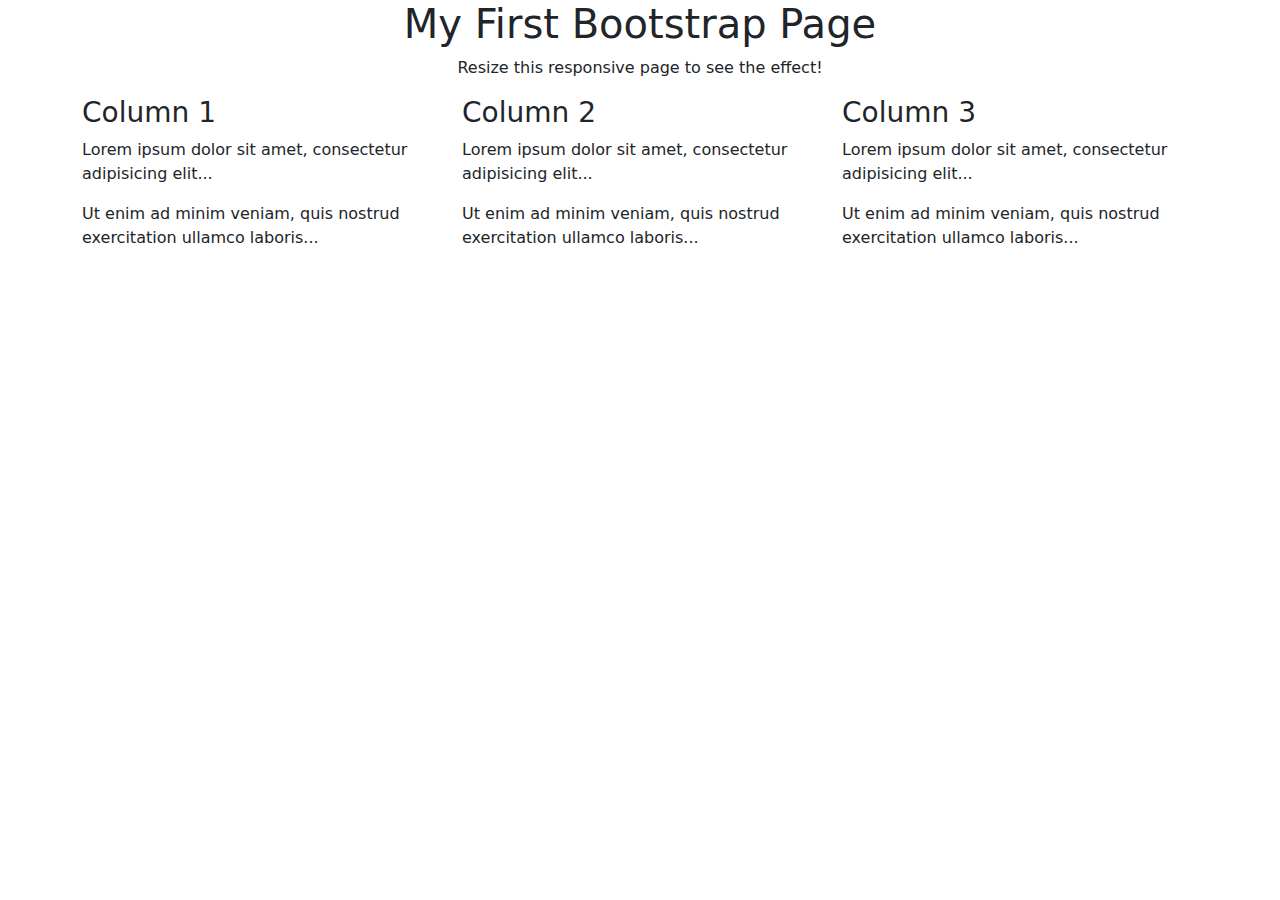
<file: Classproject1/Index.html>
<!DOCTYPE html>
 <html lang="en">
<head>
    <title>Bootstrap Example - Responsive Web Page</title> 
    <meta charset="utf-8">
    <meta name="viewport" content="width=device-width, initial-scale=1">
    <link href="https://cdn.jsdelivr.net/npm/bootstrap@5.3.3/dist/css/bootstrap.min.css"rel="stylesheet"> 
    <script src="https://cdn.jsdelivr.net/npm/bootstrap@5.3.3/dist/js/bootstrap.bundle.min.js"></script>
</head>
<body>

<div class="jumbotron text-center"> 
    <h1>My First Bootstrap Page</h1>
    <p>Resize this responsive page to see the effect!</p>
</div>

  <div class="container">

    <div class="row">
    <div class="col-sm-4"> 
        <h3>Column 1</h3>
        <p>Lorem ipsum dolor sit amet, consectetur adipisicing elit...</p> 
        <p>Ut enim ad minim veniam, quis nostrud exercitation ullamco laboris...</p>
    </div>

    <div class="col-sm-4">
        <h3>Column 2</h3>
        <p>Lorem ipsum dolor sit amet, consectetur adipisicing elit...</p> 
        <p>Ut enim ad minim veniam, quis nostrud exercitation ullamco laboris...</p>
</div>

<div class=" col-sm-4">
    <h3>Column 3</h3>
    <p>Lorem ipsum dolor sit amet, consectetur adipisicing elit...</p> 
    <p>Ut enim ad minim veniam, quis nostrud exercitation ullamco laboris...</p>
</div>

</div> 
</div>
</body> 
</html>
</file>
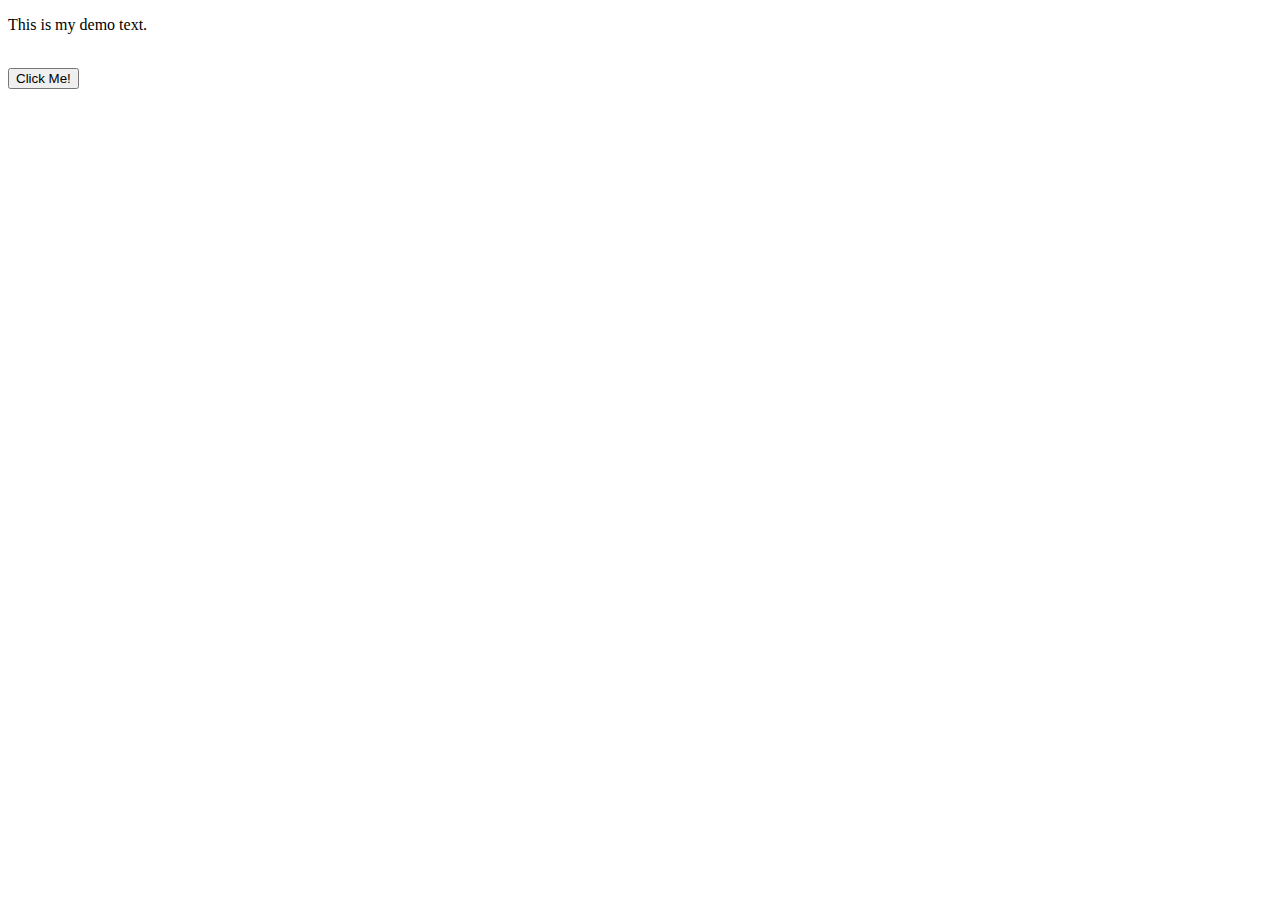
<file: Classproject2/Index.html>
<!DOCTYPE html>
<html lang="en">
    <head>
        <title>JS Examples</title>
    </head>
    <body>
        <p id="demo">
            This is my demo text.
        </p>
        <br>

        <button onclick="changeText()">Click Me!</button>

        <script type="text/javascript">
            function changeText() {
                document.getElementById("demo").innerHTML = "My new update text.";
                
                window.alert("The text was dynamically updated!");
            }
        </script>
    </body>
</html>
</file>
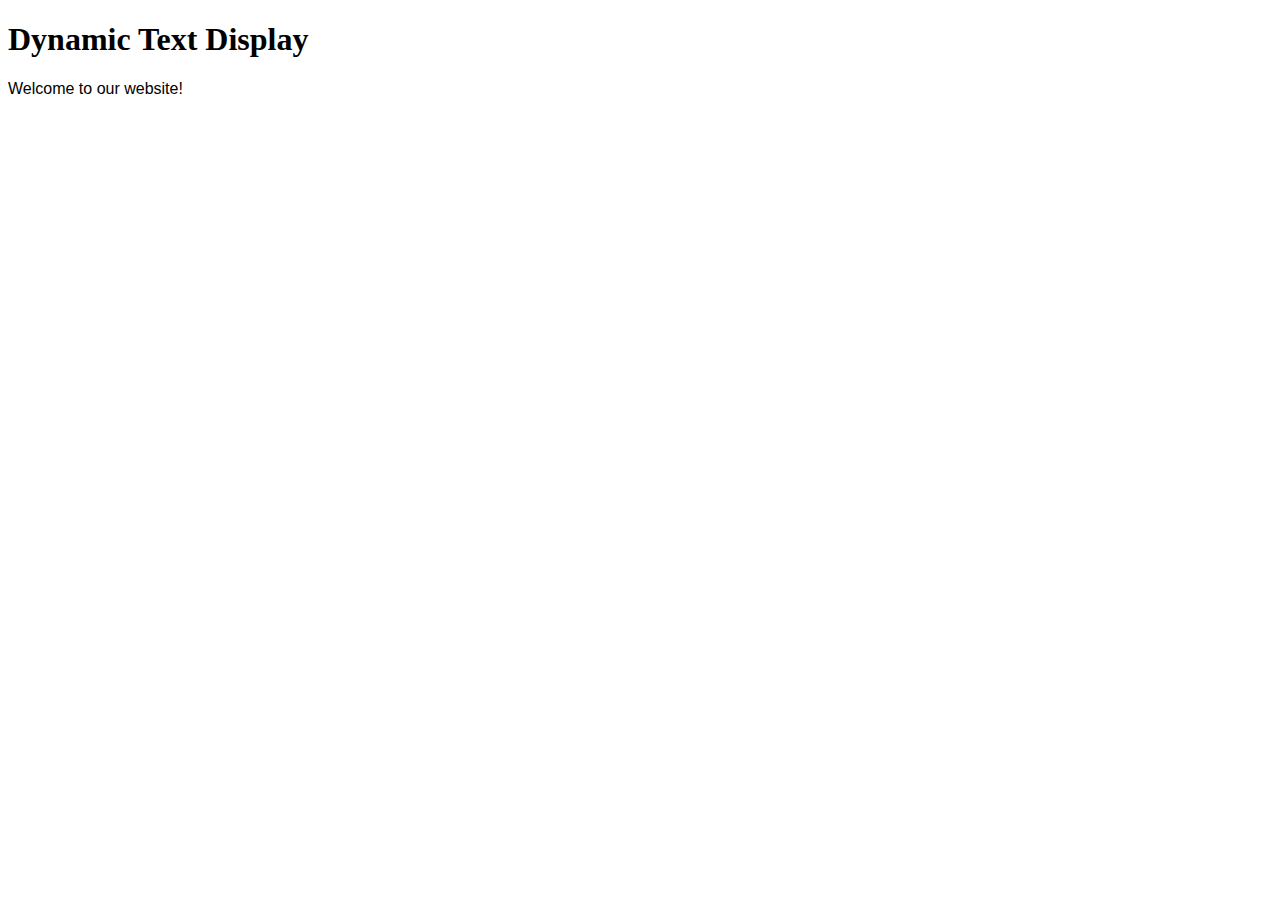
<file: HW10/index.html>
<!DOCTYPE html>
<html lang="en">
    <head>
        <meta charset="UTF-8">
        <meta name="viewport" content="width=device-width, initial-scale=1.0">
        <title>Dynamic Text with Loop and Array</title>
        <style>
            .dynamic-text {
                font-family: Arial, sans-serif;
                margin: 5px 0;
            }
        </style>
    </head>
    <body>
        <h1>Dynamic Text Display</h1>
        <!-- Container for dynamic text -->
         <div id="text-container"></div>

         <script src="js/index.js"></script>
    </body>
</html>
</file>
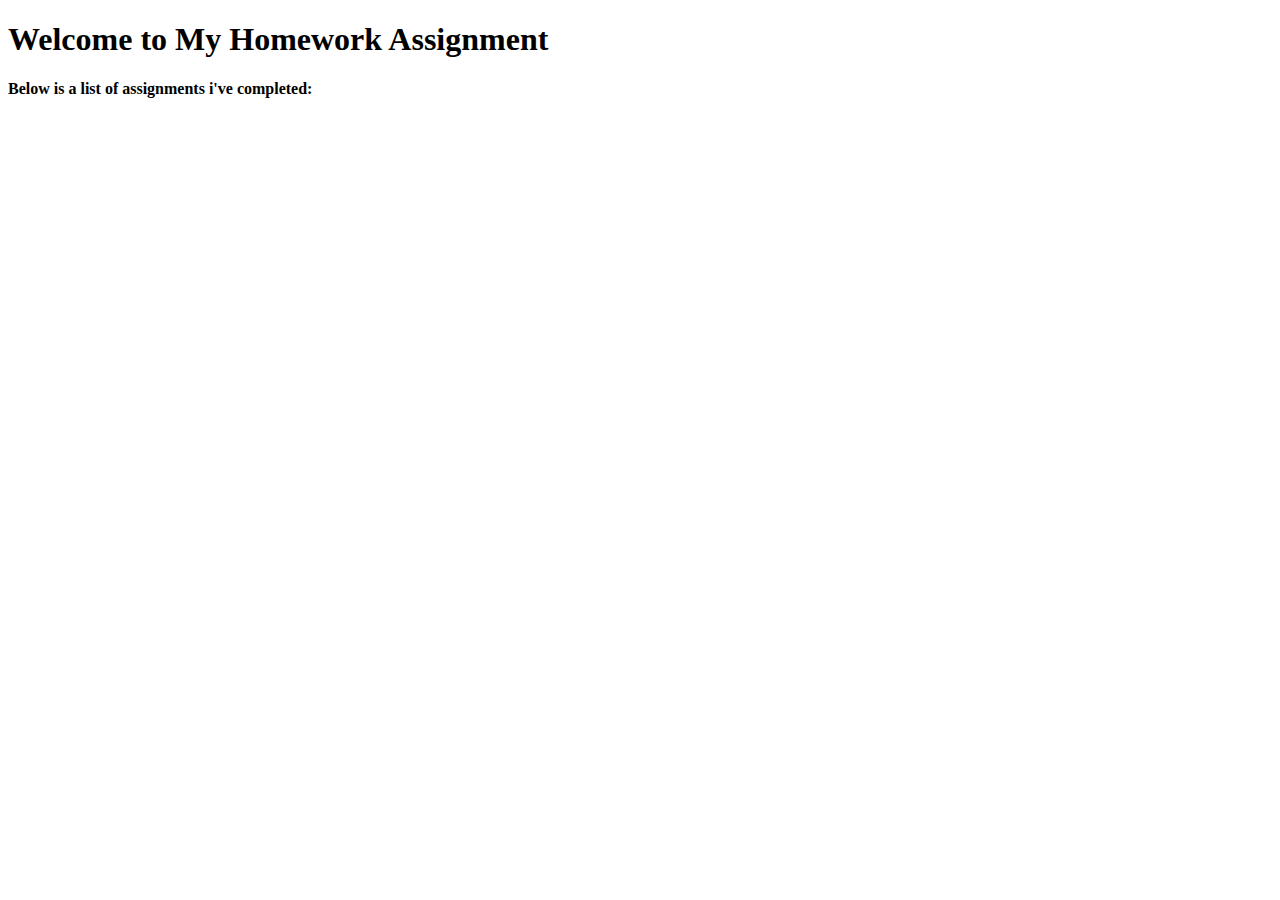
<file: HW2/index.html>
<!DOCTYPE html>
<html lang="en">
  <head>
    <title>Homewqork assigments</title>
  </head>
  <body>
    <h1>Welcome to My Homework Assignment</h1>
    <h4>Below is a list of assignments i've completed:</h4>
    <nav>

    </nav>
    
  </body>
  </html>
</file>
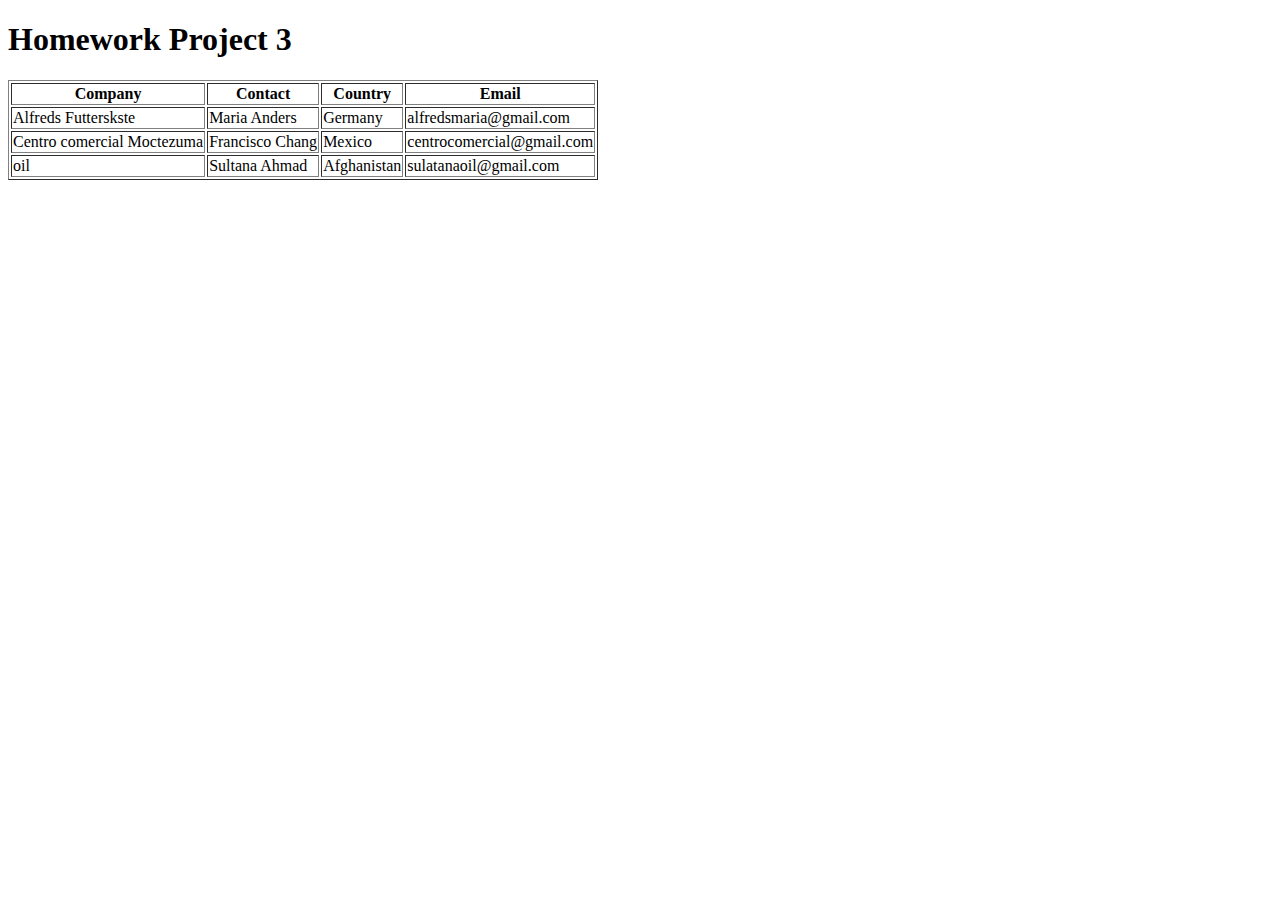
<file: HW3/index.html>
<!DOCTYPE html>
<html>
    <head>
        <title>Homework Project 3</title>
    </head>
    <body>
        <h1>Homework Project 3</h1>
       <table border="1">
          <tr>
            <th>Company</th>
            <th>Contact</th>
            <th>Country</th>
            <th>Email</th>
          </tr>
          <tr>
            <td>Alfreds Futterskste</td>
            <td>Maria Anders</td>
            <td>Germany</td>
            <td>alfredsmaria@gmail.com</td>
          </tr>
          <tr>
            <td>Centro comercial Moctezuma</td>
            <td>Francisco Chang</td>
            <td>Mexico</td>
            <td>centrocomercial@gmail.com</td>
          </tr>

          <tr>
            <td>oil</td>
            <td>Sultana Ahmad</td>
            <td>Afghanistan</td>
            <td>sulatanaoil@gmail.com</td>
          </tr>
       </table>
    </body>
</html>
</file>
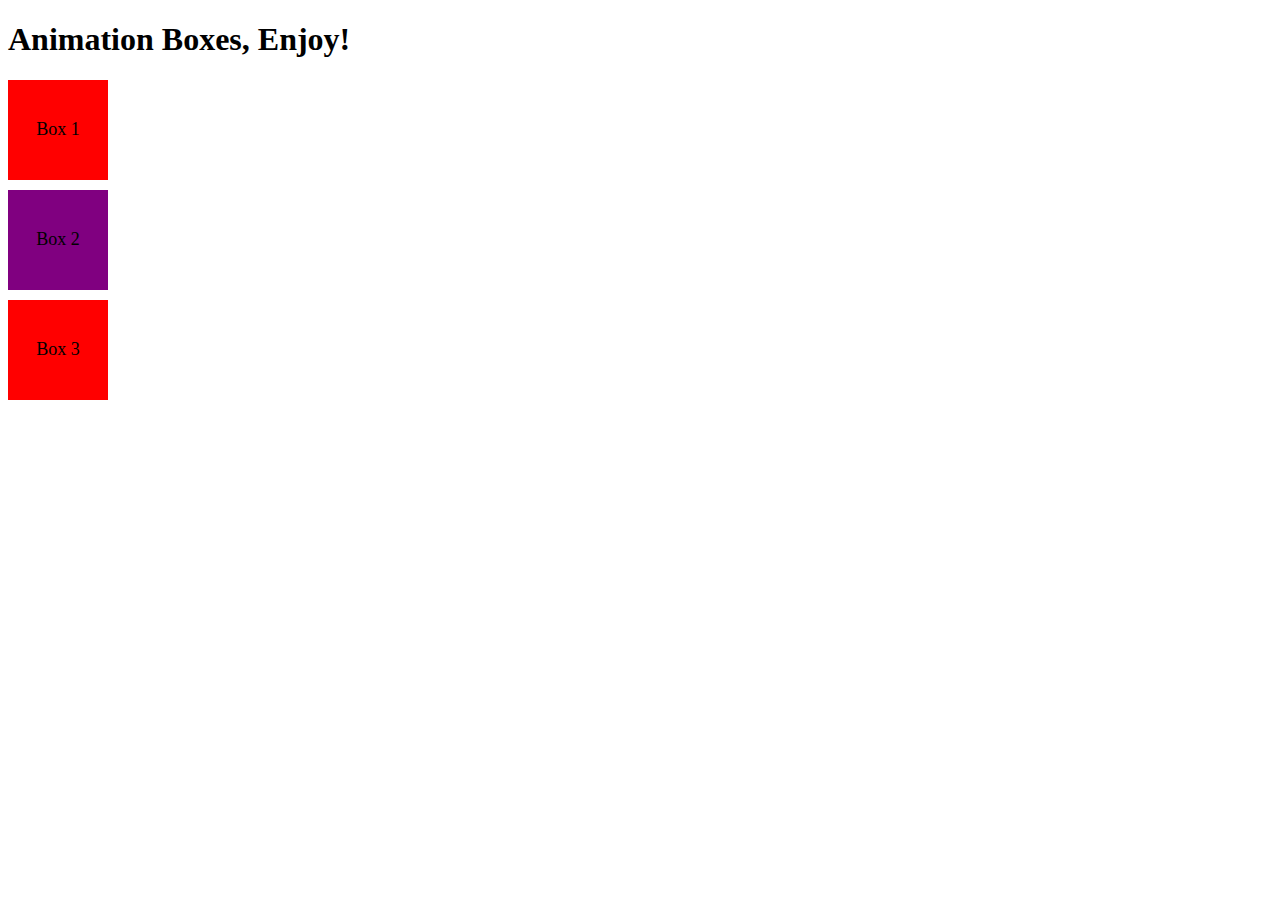
<file: HW4/index.html>
<!DOCTYPE html>
<html lang="en">
  <head>
      <title>Animation Boxes using CSS and HTML</title>
      <style type="text/css">
          .box-text{
            font-size: 18px;
            display: flex;
            justify-content: center;
            align-items: center;
            height: 100px;
          }

          #box1 {
            margin: 10px 0px 10px 0px;
            width: 100px;
            height: 100px;
            background-color: red;
            -webkit-animation: box1 6s;
            animation: box1 5s;
          }

          @-webkit-keyframes box1 {
            from {background: red;}
            to {background: yellow;}
          }


          #box2 {
            margin: 10px 0px 10px 0px;
            width: 100px;
            height: 100px;
            background-color: purple;
            -webkit-animation: box2 6s;
            animation: box2 5s;
          }

          @-webkit-keyframes box2 {
            from {background: purple;}
            to {background: brown;}
          }
      </style>
      <link rel="stylesheet" href="css/animation.css">
  </head>

  <body>
       <h1>Animation Boxes, Enjoy!</h1>

       <section>
        <div id="box1" class="box-text">
          Box 1
        </div>
       </section>

       <section>
        <div id="box2" class="box-text">
            Box 2
        </div>
       </section>

       <section>
        <div id="box3" class="box-text">
           Box 3
        </div>
       </section>
  </body>
</html>
</file>
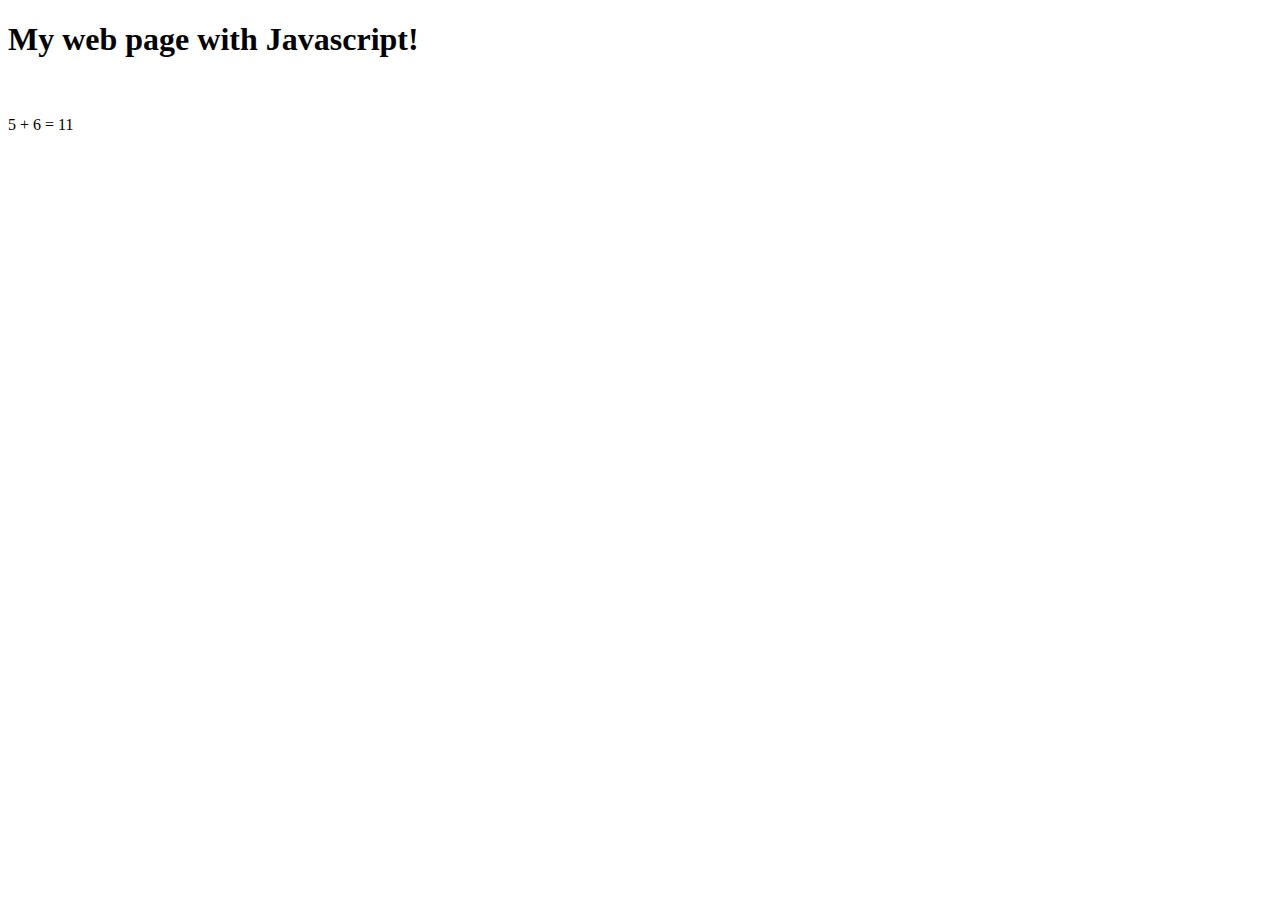
<file: HW5/index.html>
<!DOCTYPE html>
<html>
    <body>
        <h1>My web page with Javascript!</h1>
        <script type="Text/Javascript">
        var a,b,c; // Declare 3 variables.
        a = 5; // Assign the value 5 to a.
        b = 6; // Assign the value 6 to b.
        c = a + b; // Assign the sum of a plus b to c.

        document.write("<br><br>" + a + " + " + b + " = " + c);
        </script>
    </body>
</html>
</file>
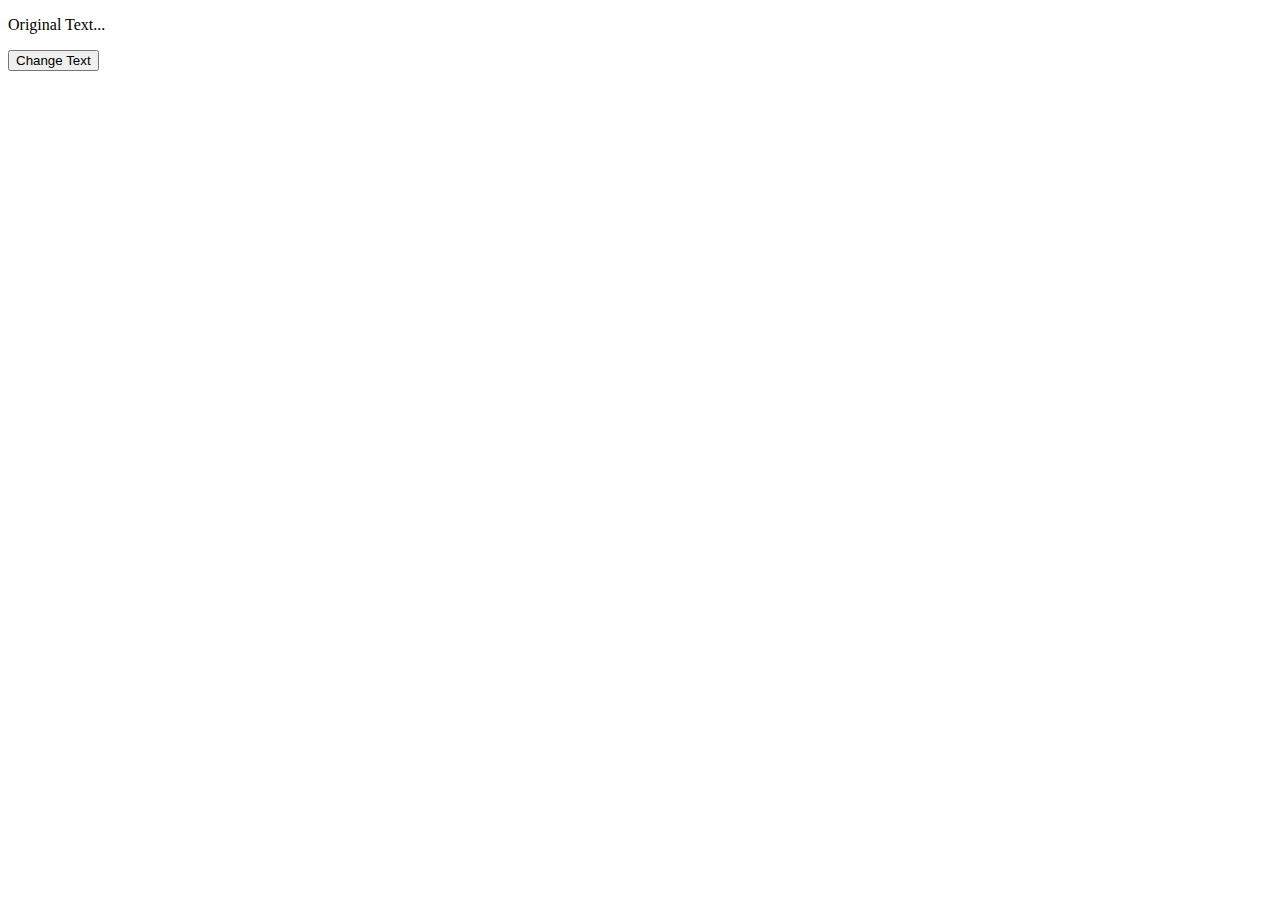
<file: HW6/index.html>
<!DOCTYPE html>
<html lang="en">
    <head>
        <title>DOM Manipulation Example</title>
        <script type="text/javascript">
            let wait_time_timeout;
            const WAIT_TIME = 3000; // Time to wait in seconds...

            function changeText() {
                // Stop any pending timeouts.
                clearTimeout(wait_time_timeout);

                let new_text = "Text has been changed!";

                render(new_text);

                // Re-assign a new value
                new_text = "Original Text...";

                wait_time_timeout = setTimeout(function() {
                    render(new_text);
                }, WAIT_TIME);
            }

            function render(text) {
                document.getElementById("myParagraph").textContent = text;
            }
        </script>
    </head>
    <body>
        <p id="myParagraph">Original Text...</p>
        <button onclick="changeText()">Change Text</button>
    </body>
</html>
</file>
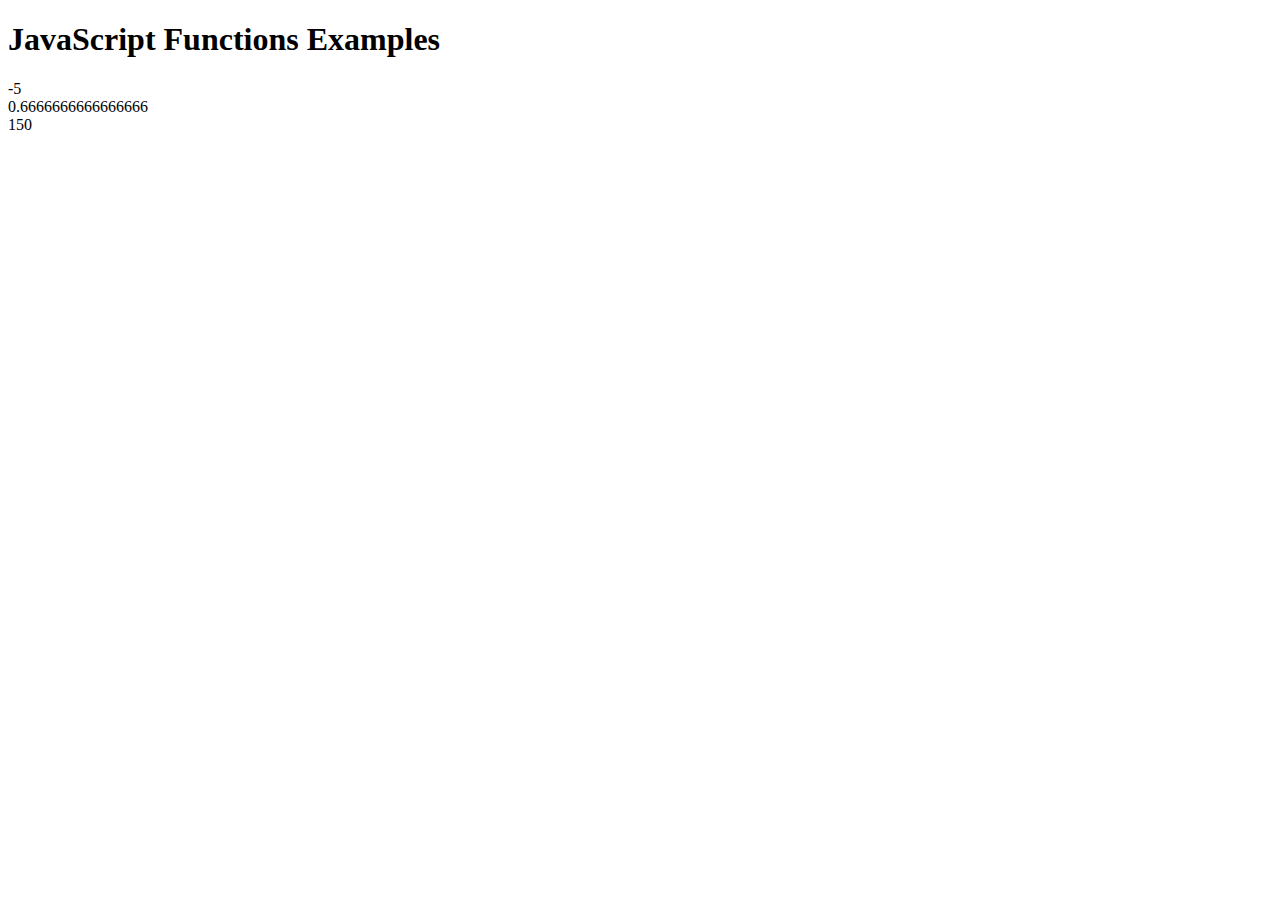
<file: HW7/index.html>
<!DOCTYPE html>
<html lang="en">
    <head>
        <title>JavaScript Functions Examples</title>
    </head>
    <body>
        <h1>JavaScript Functions Examples</h1>
        <script type="text/javascript">

            function subtract(num1, num2) {
                return num1 - num2;
            }
            function divide(num1, num2) {
                return num1 / num2;
            }
            function multiply(num1, num2) {
                return num1 * num2;
            }

            let first_number = 10;
            let second_number = 15;

            let total = subtract(first_number, second_number);
            document.write(total + "<br>");

            total = divide(first_number, second_number);
            document.write(total + "<br>");

            total = multiply(first_number, second_number);
            document.write(total + "<br>");

        </script>
    </body>
</html>
</file>
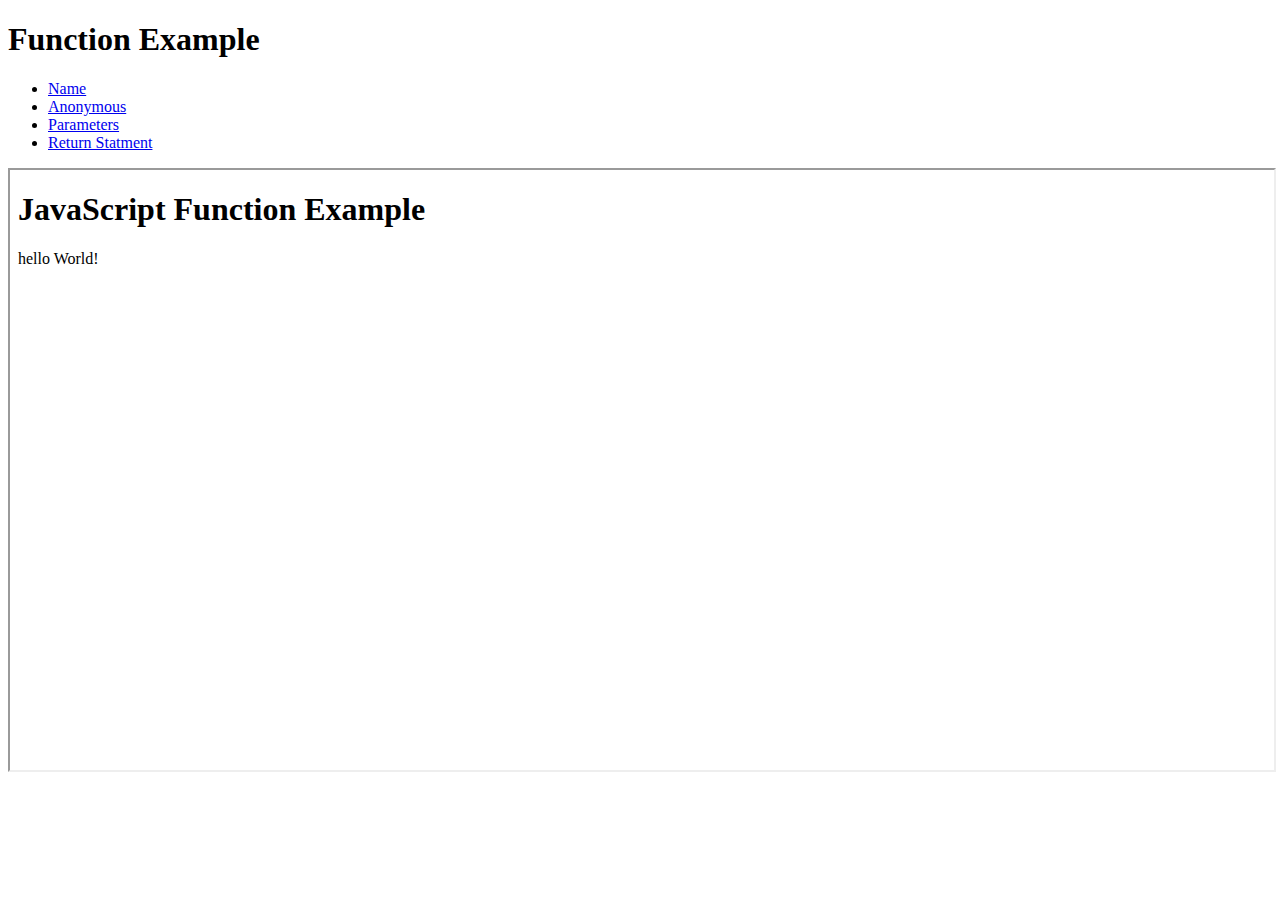
<file: HW8/index.html>
<!DOCTYPE html>
<html lang="en">
    <head>
        <title>Function Examples</title>
        <script type="text/javascript">
            function changePage(src) {
                document.getElementById("myIframe").src=src;
            }
        </script>
    </head>
<body>
   <h1>Function Example</h1>
   <ul>
    <li>
        <a href="#" onclick="changePage('name-function.html')">Name</a>
    </li>
    <li>
        <a href="#" onclick="changePage('Anonymous-function.html')">Anonymous</a>
    </li>
    <li>
        <a href="#" onclick="changePage('parameters.html')">Parameters</a>
    </li>
    <li>
        <a href="#" onclick="changePage('return-function.html')">Return Statment</a>
    </li>
   </ul>
    <iframe id="myIframe" src="name-function.html" height="600" width="100%"> </iframe>
</body>
</html>
</file>
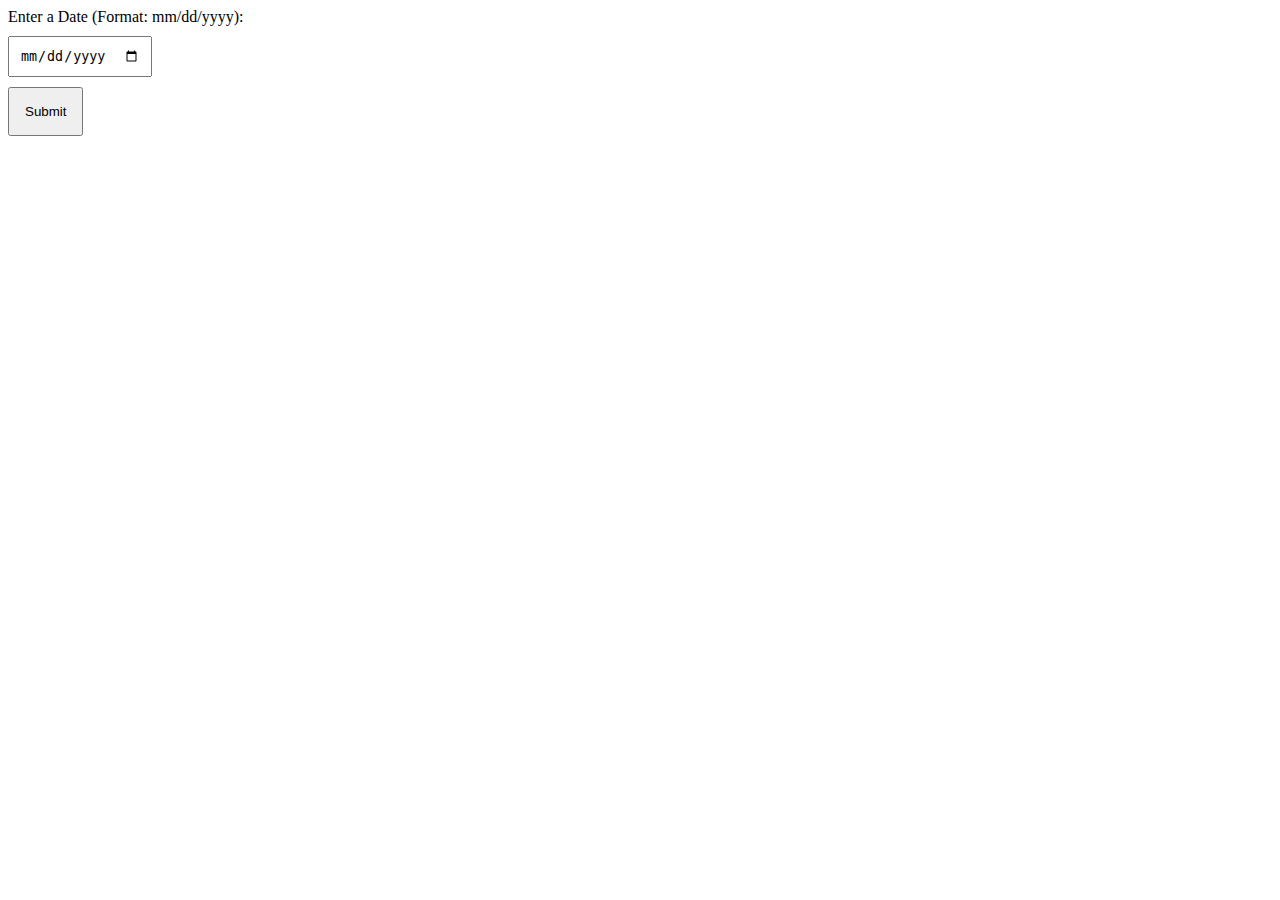
<file: HW9/index.html>
<!DOCTYPE html>
<html lang="en">
    <head>
        <title>JavaScript Conditionals Examples:</title>
    </head>
    <body>
        <main>
             
            <section>
                <form onsubmit="return false;" name="dateForm">
                    
                    <div style="margin-bottom: 10px;">
                        <div style="margin-bottom: 10px;">
                            <label for="userDate">Enter a Date (Format: mm/dd/yyyy):</label>
                        </div>

                        <input type="date" name="userDate" style="padding: 10px;" required>
                    </div>
                    <div>
                        <input type="submit" style="padding: 15px;" value="Submit" onclick="checkDate()">
                    </div>

                </form>
            </section>

            <section>
                <div id="output" style="margin-top: 30px;"></div>
            </section>
        </main>

        <script type="text/javascript" src="js/index.js"></script>
    </body>
</html>
</file>
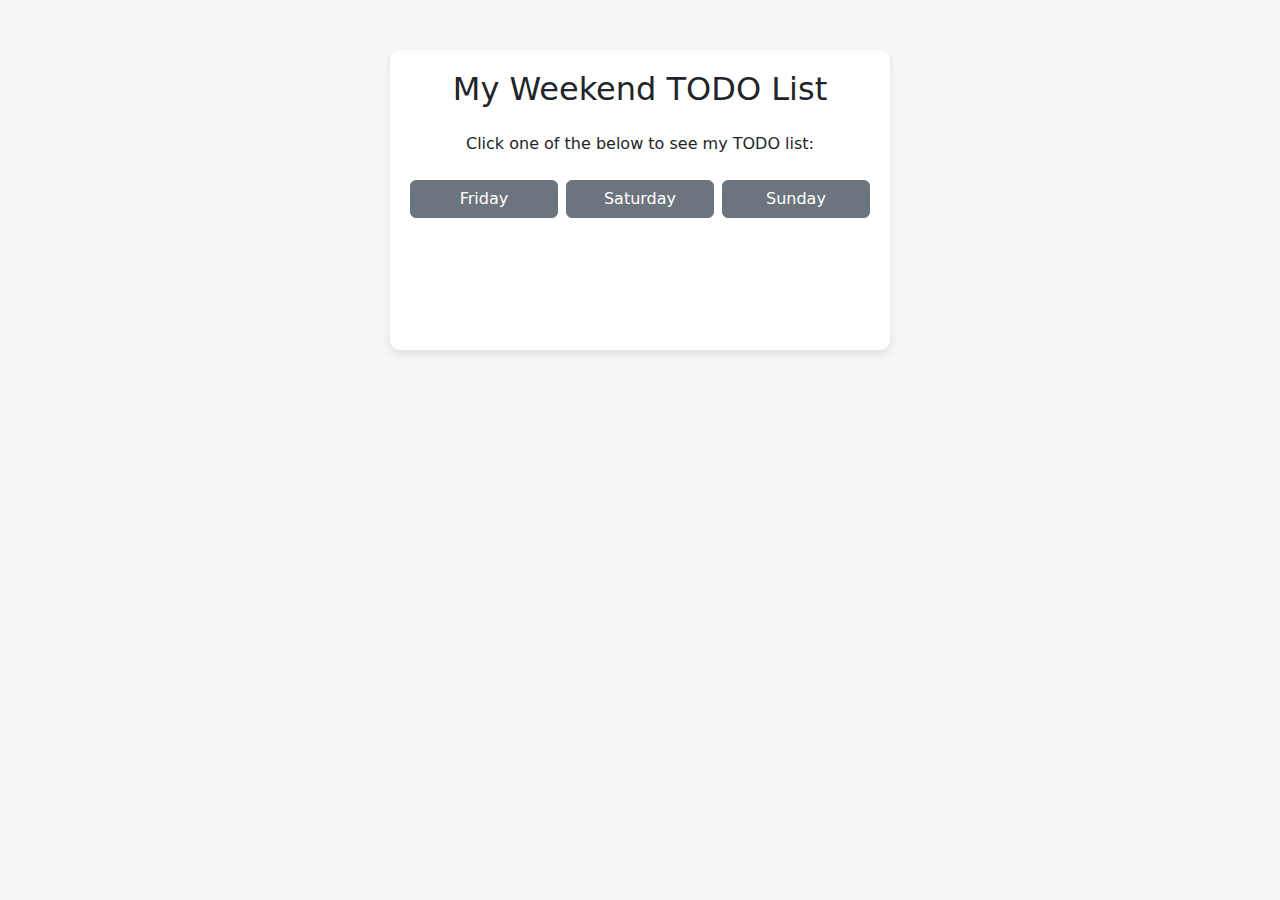
<file: LAB10/index.html>
<!DOCTYPE html>
<html lang="en">
    <head>
        <meta charset="UTF-8">
        <meta name="viewport" content="width=device-width, initial-scale=1.0">
        <title>My Weekend TODO List</title>
        <link href="https://cdn.jsdelivr.net/npm/bootstrap@5.3.3/dist/css/bootstrap.min.css" rel="stylesheet">
        <link rel="stylesheet" type="text/css" href="css/index.css">
    </head>

    <body>
        <div class="container">
            <div id="todo-list">
                <h2 class="text-center mb-4">My Weekend TODO List</h2>

                <div class="text-center mb-4">
                    Click one of the below to see my TODO list:
                </div>

                <div class="row g-2">
                    <div class="col-4">
                        <button class="btn btn-secondary w-100" onclick="showTodo('friday')">Friday</button>
                       
                    </div>

                    <div class="col-4">
                        <button class="btn btn-secondary w-100" onclick="showTodo('saturday')">Saturday</button>
                       
                    </div>

                    <div class="col-4">
                        <button class="btn btn-secondary w-100" onclick="showTodo('sunday')">Sunday</button>
                    </div>
                </div>

                <div class="mt-4" id="myTodos"></div>
            </div>
        </div>

        <script type="text/javascript" src="js/index.js"></script>
    </body>

</html>
</file>
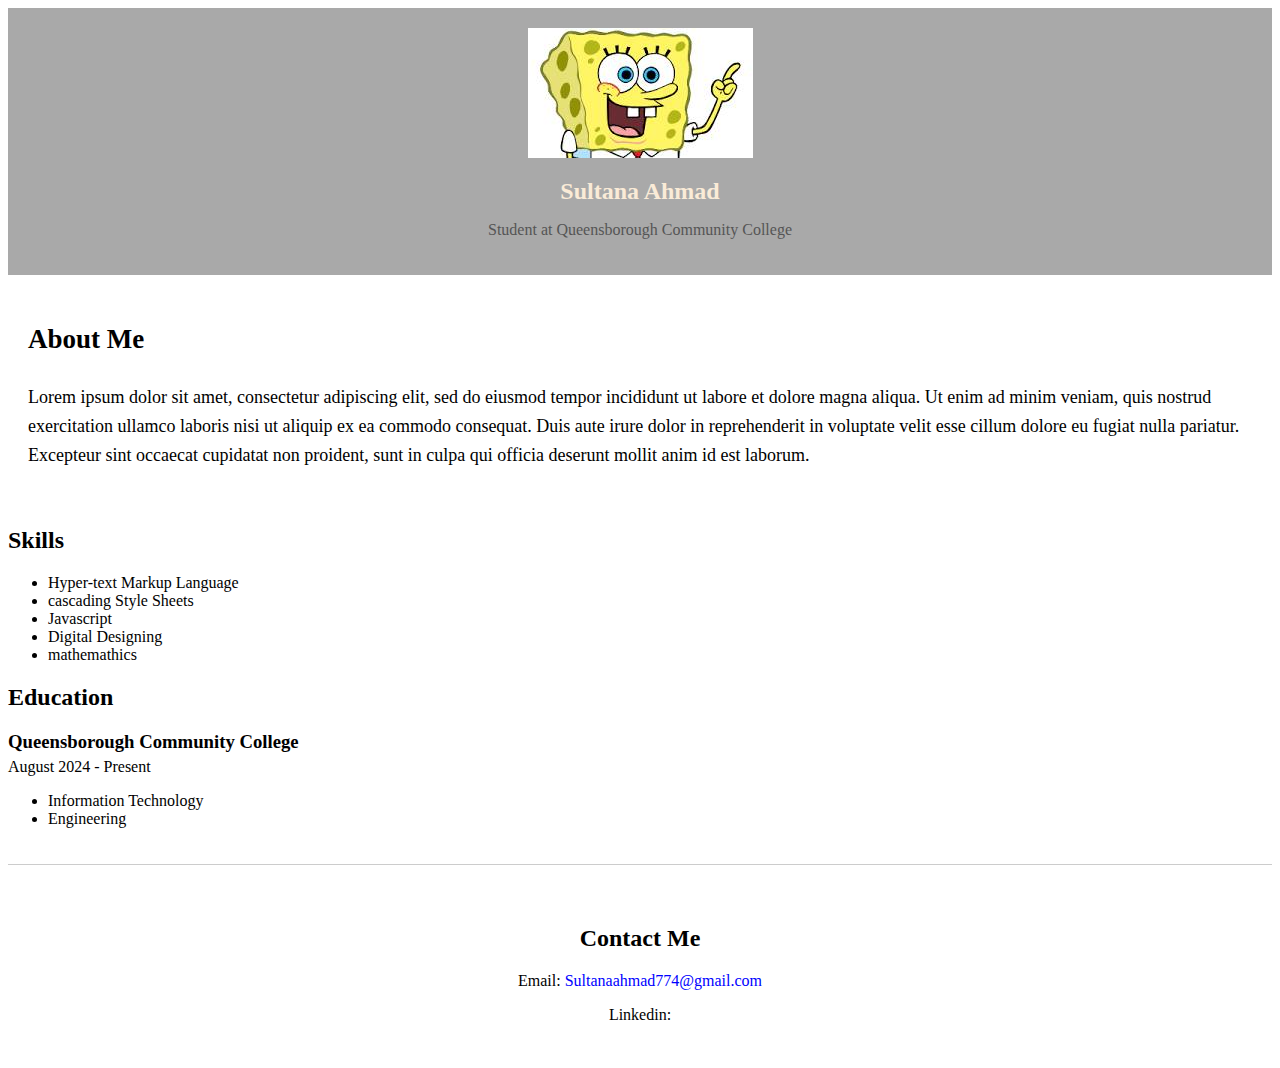
<file: LAB2/index.html>
<!DOCTYPE html>
<html lang="en">
    <head>
        <title>Lab 2: Personal Bio Page</title>
        <style>
            header{
                background-color:darkgrey;
                text-align: center;
                padding: 20px;
            }

            headerimg {
                width: 150px
                height: 150px;
                border-radius: 50%;
                margin: 10px;
            }
            header h1 {
                font-size: 24px;
                color:antiquewhite;
            }
            header p {
                font size: 18px;
                color: #555
            }
            #about {
                padding: 20px;
                line-height: 1.6;
                font-size: 18px;
            }
            #anout h2 {
                color:black;
                margin-bottom: 10px
            }
            #skills {
                background-color:aliceblue;
                padding: 20px;
            }
            #skills ul {
                list-style-type: none;
                padding: 0;
            }
            #skills li{
                padding: 5px;
                margin:5px;
                display: inline-block;
            }
            #experience article {
                border-bottom: 1px solid #ccc;
                padding-bottom: 20px;
                margin-bottom: 20px;
            }
                #experience h3, #experience p {
                    margin: 5px 0;
                }
                footer {
                    bachground-color: #f0f0f0;
                    text-align: center;
                    padding: 20px;
                }
                footer a {
                    color:blue;
                    text-decoration: none;
                }
                footer a:hover{
                    text-decoration: underline;
                }
        </style>
    </head>
    <body>
        <header>
            <img src="img/img.webp" alt="Bio Picture">
            <h1>Sultana Ahmad</h1>
            <p> Student at Queensborough Community College</p>
        </header>

        <section id="about">
            <h2>About Me</h2>
            <p>
                Lorem ipsum dolor sit amet, consectetur adipiscing elit, sed do eiusmod tempor incididunt ut labore et dolore magna aliqua. Ut enim ad minim veniam, quis nostrud exercitation ullamco laboris nisi ut aliquip ex ea commodo consequat. Duis aute irure dolor in reprehenderit in voluptate velit esse cillum dolore eu fugiat nulla pariatur. Excepteur sint occaecat cupidatat non proident, sunt in culpa qui officia deserunt mollit anim id est laborum.
            </p>
        </section>

        <section id="Skills">
            <h2>Skills</h2>
            <ul>
                <li>Hyper-text Markup Language</li>
                <li> cascading Style Sheets</li>
                <li>Javascript</li>
                <li>Digital Designing</li>
                <li>mathemathics</li>
            </ul>
        </section>

        <section id="experience">
            <h2>Education</h2>
            <article>
                <h3>Queensborough Community College</h3>
                <p>August 2024 - Present</p>
                <ul>
                    <li>Information Technology</li>
                    <li>Engineering</li>
                </ul>
            </article>
        </section>

        <footer>
            <h2>Contact Me</h2>
            <p>
                Email: <a herf="mailto: sultanaahmad774@gmail.com">Sultanaahmad774@gmail.com</a>
            </p>
            <p>
                Linkedin: <a herf="your-linkedin-link" target="'_blank"></your-linkedin-profile></a>
            </p>
        </footer>
    </body>
</html>
</file>
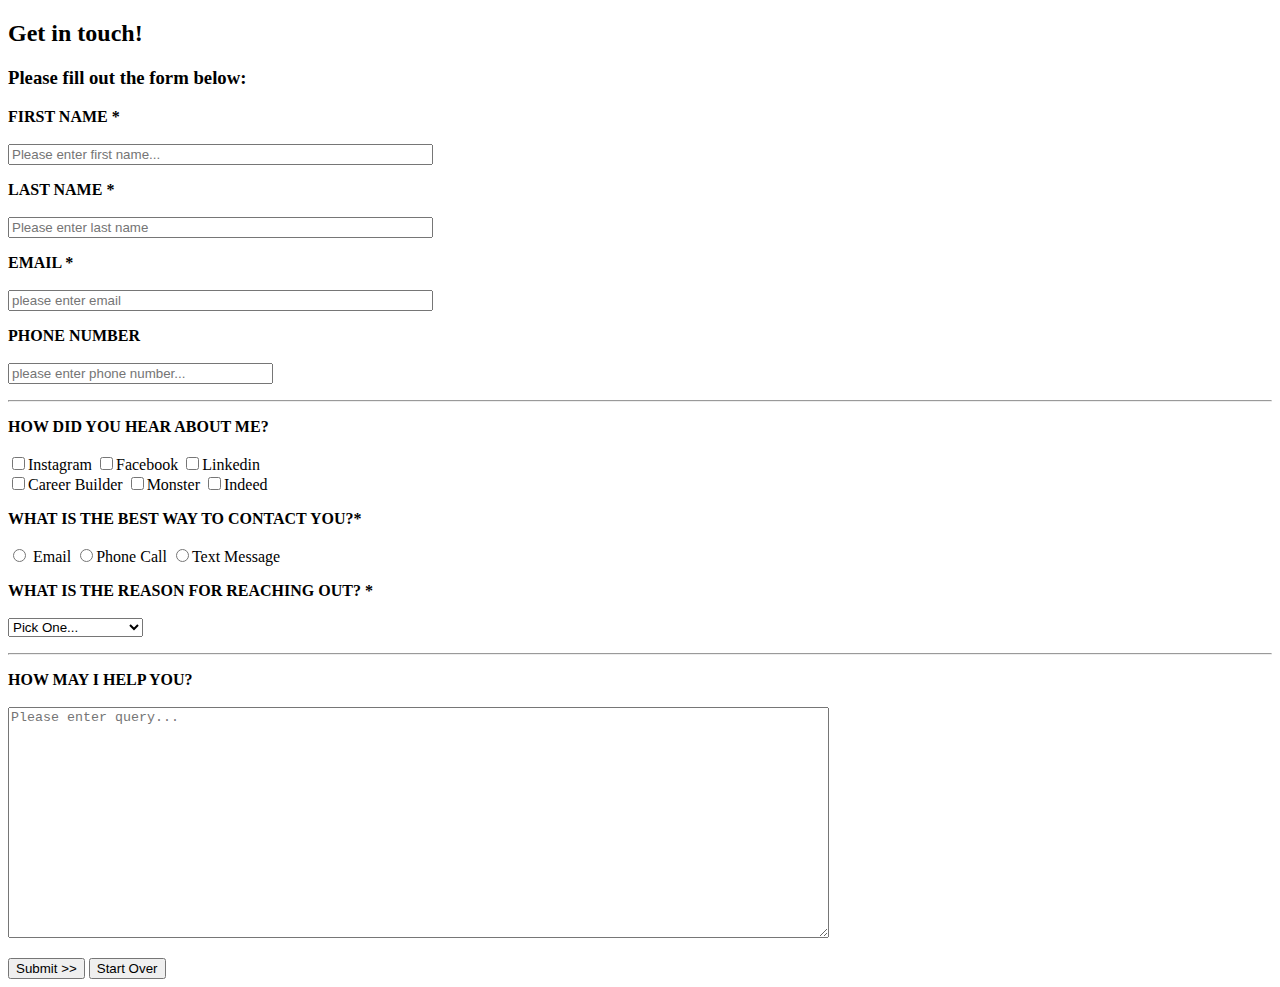
<file: LAB3/index.html>
<!DOCTYPE html>
<html lang="en">
    <head>
        <title>Get in Touch! - Sultana's Website</title>
    </head>

    <body>
        <header>
            <h2>Get in touch!</h2>
        </header>

        <main>
            <section>
                <h3>Please fill out the form below:</h3>

                <form methods="POST" action="process.html">

                    <p>
                        <div>
                            <strong>
                                <Label for="firstName">
                                    FIRST NAME <span class="required">*</span>
                                </Label>
                            </strong>
                        </div>
                        <br>

                        <input name="firstName" maxlength="25" size="50" class="padding" placeholder="Please enter first name..." required> 
                    </p>

                    <p>
                        <div>
                            <strong>
                                <label for="lastName">
                                    LAST NAME <span class="required">*</span>
                                </label>
                            </strong>
                        </div>
                        <br>

                        <input name="lastName" maxlength="25" size="50" class="padding" placeholder="Please enter last name" required>
                    </p>

                    <p>
                        <div>
                            <strong>
                                <label for="email">
                                    EMAIL <span class="required">*</span>
                                </label>
                            </strong>
                        </div>
                        <br>

                        <input name="email" maxlength="50" size="50" class="padding" placeholder="please enter email" required>
                    </p>

                    <p>
                        <div>
                            <strong>
                                <label for="phone">
                                    PHONE NUMBER
                                </label>
                            </strong>
                        </div>
                        <br>

                        <input name="phone" maxlength="10" size="30" class="padding" placeholder="please enter phone number...">
                    </p>

                    <hr>

                    <p>
                        <div>
                            <strong>
                                <label for="discovered">
                                    HOW DID YOU HEAR ABOUT ME?
                                </label>
                            </strong>
                        </div>
                        <br>

                        <div>
                            <input type="checkbox" name="discovered" value="Instagram">Instagram
                            <input type="checkbox" name="discovered" value="Facebook">Facebook
                            <input type="checkbox" name="discovered" value="Linkedin">Linkedin
                        </div>
                        <div>
                            <input type="checkbox" name="discovered" value="Instagram">Career Builder
                            <input type="checkbox" name="discovered" value="Facebook">Monster
                            <input type="checkbox" name="discovered" value="Linkedin">Indeed
                        </div>
                    </p>

                    <p>
                        <div>
                            <strong>
                                <label for="contactYou">
                                    WHAT IS THE BEST WAY TO CONTACT YOU?<span class="required">*</span>
                                </label>
                            </strong>
                        </div>
                        <br>

                        <div>
                            <input type="radio" name="contactYou" value="Email" required> Email
                            <input type="radio" name="contactYou" value="Phone Call" required>Phone Call
                            <input type="radio" name="contactYou" value="Text Message" required>Text Message
                        </div>
                    </p>

                    <p>
                        <div>
                            <strong>
                                <label for="reason">
                                    WHAT IS THE REASON FOR REACHING OUT? <span class="required">*</span>
                                </label>
                            </strong>
                        </div>
                        <br>

                        <div>
                            <select name="reason" required>
                                <option value="" selected>
                                    Pick One...
                                </option>
                                <option value="inquiry About Work">
                                    inquiry About Work
                                </option>
                                <option value="Freelance Work">
                                    Freelance Work
                                </option>
                                <option value="Incorrect Invoice">
                                    Incorrect Invoice
                                </option>
                                <option value="General Question">
                                  General Question  
                                </option>
                            </select>
                        </div>
                    </p>

                    <hr>

                    <p>
                        <div>
                            <strong>
                                <label for="message">
                                    HOW MAY I HELP YOU?
                                </label>
                            </strong>
                        </div>
                        <br>

                        <textarea name="message" Rows="15" cols="100" class="padding" placeholder="Please enter query..."></textarea>
                    </p>

                    <button class="btn" type="submit">Submit &gt;&gt;</button>
                    <button class="btn" type="rest">Start Over</button>
                </form>
            </section>
        </main>
    </body>
</html>
</file>
<file: HW4/css/animation.css>
#box3 {
    width: 100px;
    height: 100px;
    background-color: red;
    position: relative;
    -webkit-animation: box3 5s;
    animation: box3 5s;
  }

  @-webkit-keyframes box3 {
    0% {background: red; left: 0px; top: 0px;}
    25% {background: yellow; left: 300px; top: 0px;}
    50% {background: blue; left: 200px; top: 300px;}
    75% {background: green; left: 0px; top: 200px;}
    100% {background: red; left: 0px; top: 0px;}
}
</file>
<file: LAB10/css/index.css>
body {
    background-color: #f7f7f7;
    margin-top: 50px;
}
#todo-list {
    max-width: 500px;
    height: 300px;
    margin: 0 auto;
    padding: 20px;
    background-color: #fff;
    border-radius: 10px;
    box-shadow: 0px 4px 10px rgba(0, 0, 0, 0.1);
}
</file>
